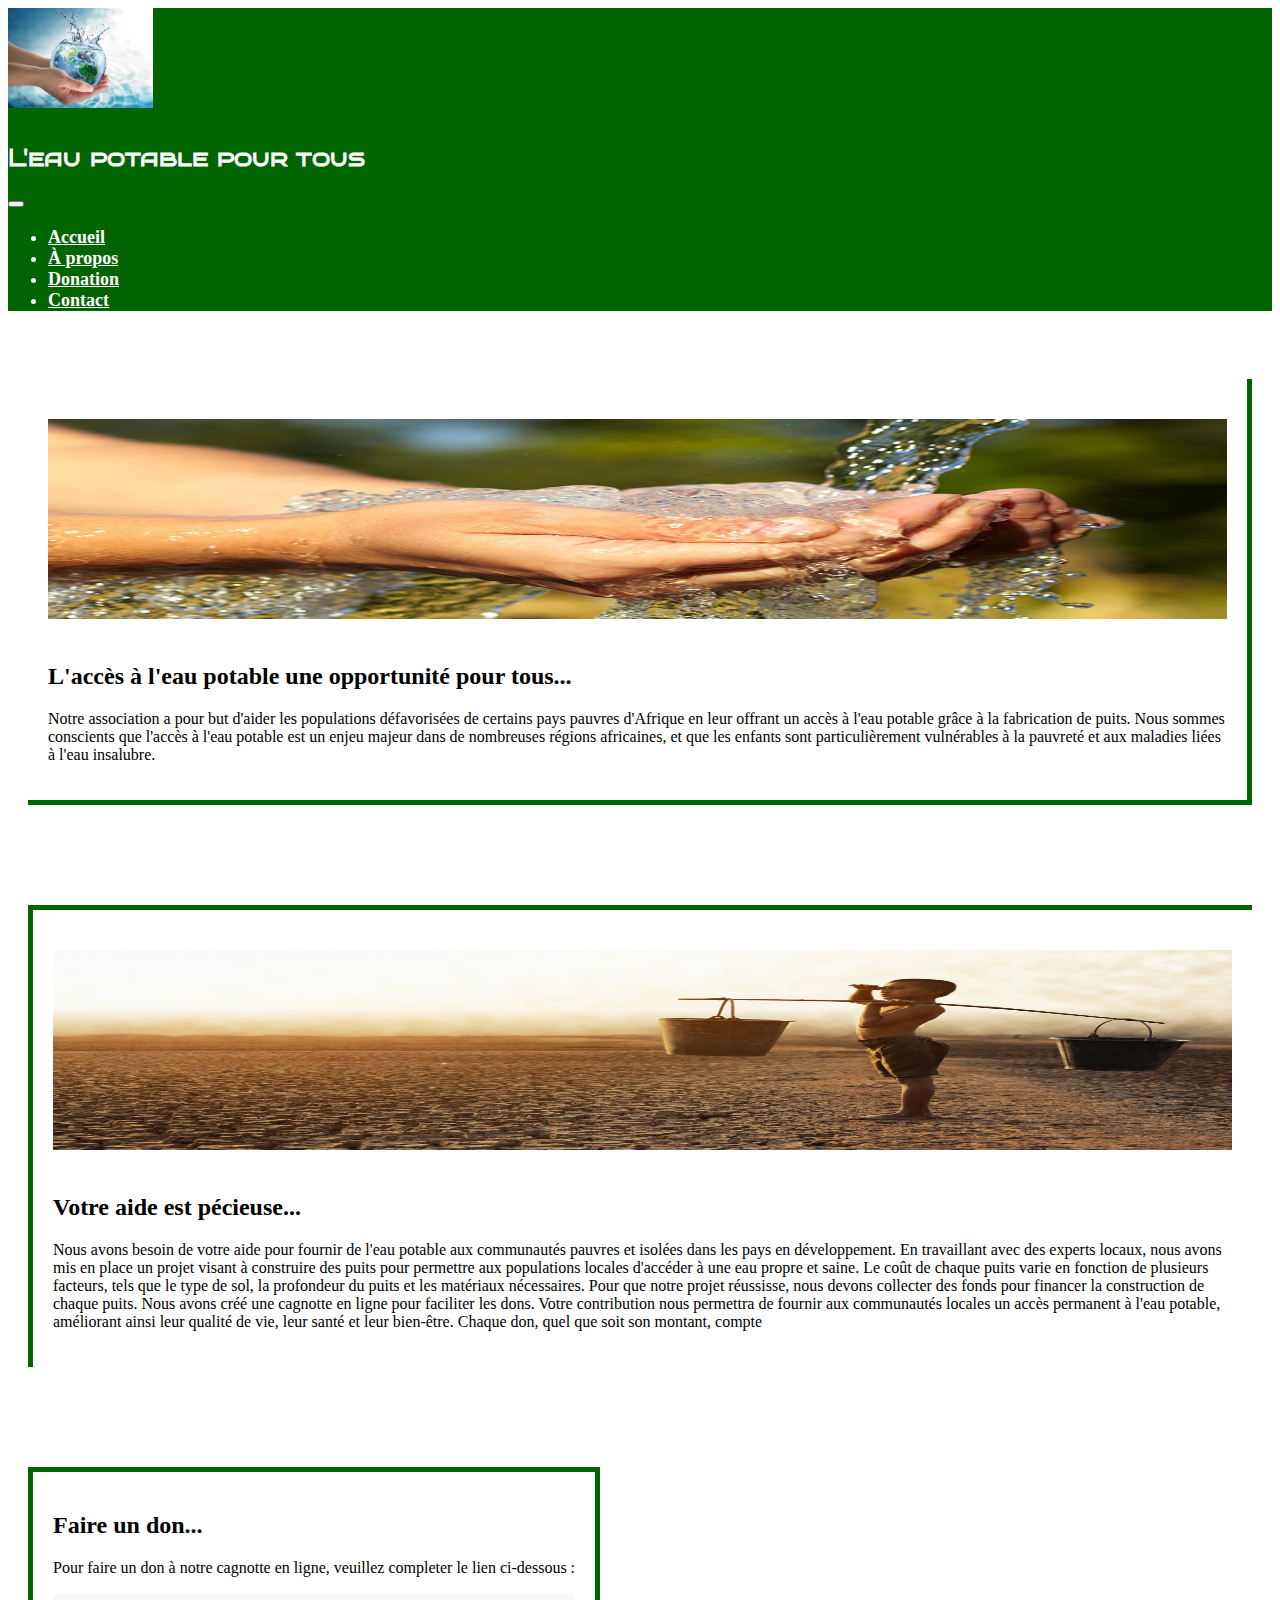
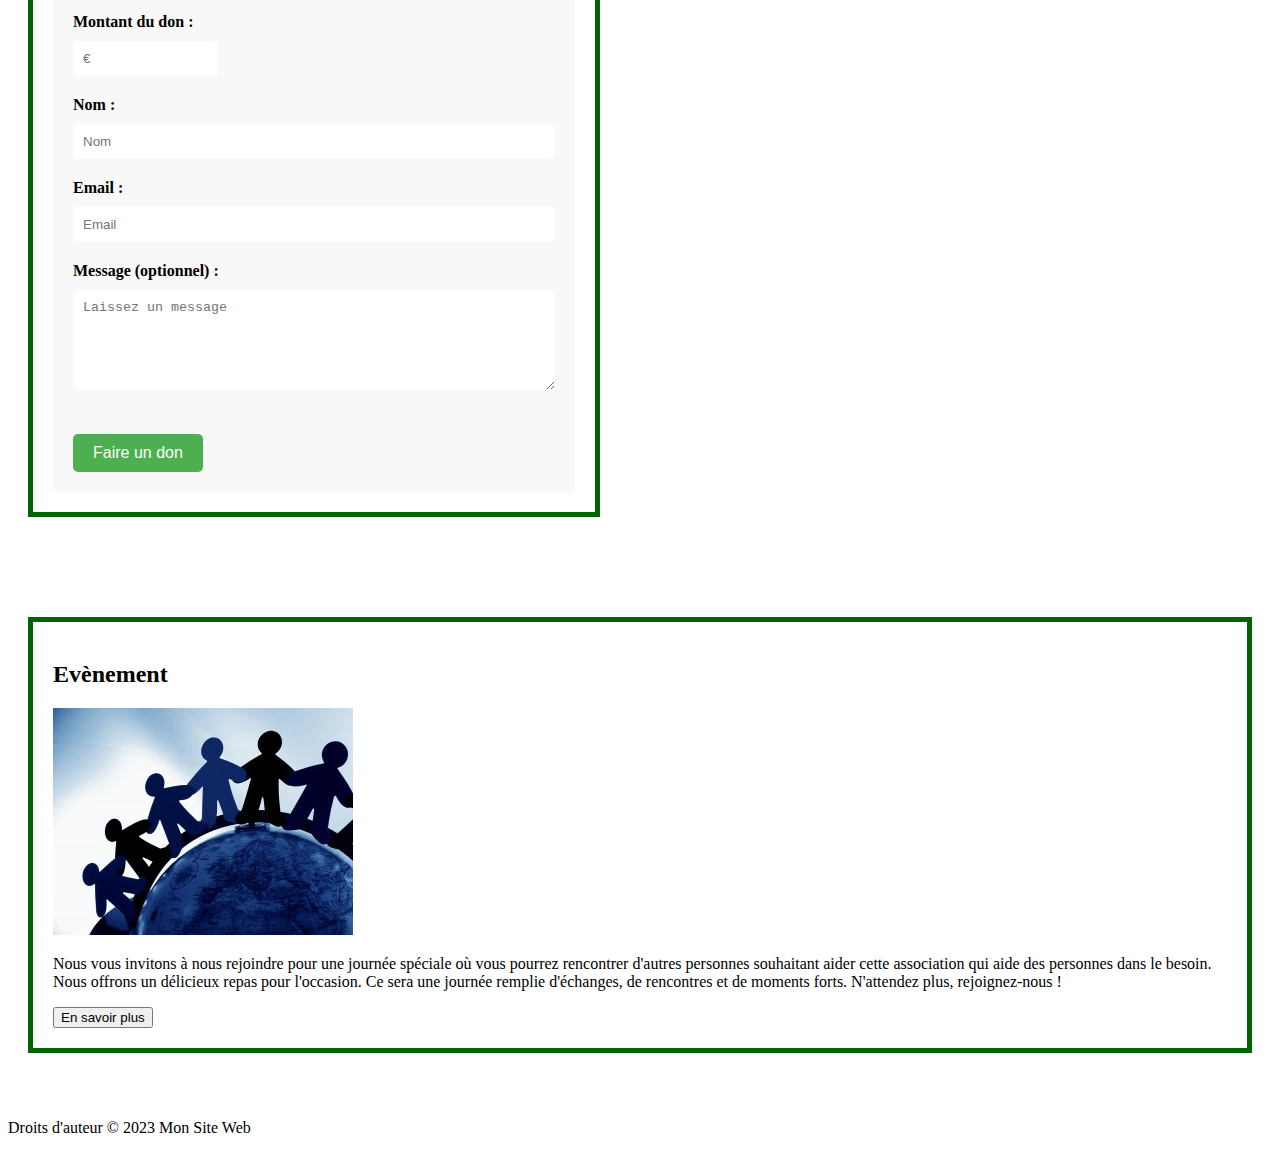
<file: index.html>
<!DOCTYPE html>
<html lang="en">
  <head>
    <meta charset="UTF-8" />
    <meta http-equiv="X-UA-Compatible" content="IE=edge" />
    <meta name="viewport" content="width=device-width, initial-scale=1.0" />
    <title>Document</title>
    <link rel="stylesheet" href="style.css" />
    <link
      href="https://cdn.jsdelivr.net/npm/bootstrap@5.3.0-alpha3/dist/css/bootstrap.min.css"
      rel="stylesheet"
      integrity="sha384-KK94CHFLLe+nY2dmCWGMq91rCGa5gtU4mk92HdvYe+M/SXH301p5ILy+dN9+nJOZ"
      crossorigin="anonymous"
    />
    <link rel="preconnect" href="https://fonts.googleapis.com" />
    <link rel="preconnect" href="https://fonts.gstatic.com" crossorigin />
    <link
      href="https://fonts.googleapis.com/css2?family=Bruno+Ace+SC&display=swap"
      rel="stylesheet"
    />
  </head>
  <body>
    <nav class="navbar navbar-expand-lg navbar-dark">
      <img
        class="navbar-brand"
        id="logo-image"
        src="eaupotable.jpg"
        alt="logo"
      />

      <h1 class="titre">L'eau potable pour tous</h1>
      <button
        class="navbar-toggler"
        type="button"
        data-toggle="collapse"
        data-target="#navbarNav"
        aria-controls="navbarNav"
        aria-expanded="false"
        aria-label="Toggle navigation"
      >
        <span class="navbar-toggler-icon"></span>
      </button>
      <div class="collapse navbar-collapse" id="navbarNav">
        <ul class="navbar-nav">
          <li class="nav-item active">
            <a class="nav-link" href="#">Accueil</a>
          </li>
          <li class="nav-item">
            <a class="nav-link" href="#apropos">À propos</a>
          </li>
          <li class="nav-item">
            <a class="nav-link" href="#donation">Donation</a>
          </li>

          <li class="nav-item">
            <a class="nav-link" href="formulaire_de_contact.html">Contact</a>
          </li>
        </ul>
      </div>
    </nav>
    <main id="apropos" class="container">
      <div class="article1">
        <section>
          <img class="image2" src="eaupotable2.jpg" alt="" />
          <h2>L'accès à l'eau potable une opportunité pour tous...</h2>
          <p>
            Notre association a pour but d'aider les populations défavorisées de
            certains pays pauvres d'Afrique en leur offrant un accès à l'eau
            potable grâce à la fabrication de puits. Nous sommes conscients que
            l'accès à l'eau potable est un enjeu majeur dans de nombreuses
            régions africaines, et que les enfants sont particulièrement
            vulnérables à la pauvreté et aux maladies liées à l'eau insalubre.
          </p>
        </section>
      </div>
      <div class="article2">
        <section>
          <img class="image3" src="eaupotable3.jpg" alt="" />
          <h2>Votre aide est pécieuse...</h2>
          <p>
            Nous avons besoin de votre aide pour fournir de l'eau potable aux
            communautés pauvres et isolées dans les pays en développement. En
            travaillant avec des experts locaux, nous avons mis en place un
            projet visant à construire des puits pour permettre aux populations
            locales d'accéder à une eau propre et saine. Le coût de chaque puits
            varie en fonction de plusieurs facteurs, tels que le type de sol, la
            profondeur du puits et les matériaux nécessaires. Pour que notre
            projet réussisse, nous devons collecter des fonds pour financer la
            construction de chaque puits. Nous avons créé une cagnotte en ligne
            pour faciliter les dons. Votre contribution nous permettra de
            fournir aux communautés locales un accès permanent à l'eau potable,
            améliorant ainsi leur qualité de vie, leur santé et leur bien-être.
            Chaque don, quel que soit son montant, compte
          </p>
        </section>
      </div>

      <div id="donation" class="container2">
        <div class="article3">
          <section>
            <h2>Faire un don...</h2>
            <p>
              Pour faire un don à notre cagnotte en ligne, veuillez completer le
              lien ci-dessous :
            </p>
            <div class="don-container">
              <form
                class="donate-form"
                action="traitement-don.php"
                method="post"
              >
                <label for="montant">Montant du don :</label>
                <input
                  type="number"
                  id="montant"
                  name="montant"
                  placeholder="€"
                  required
                />

                <label for="nom">Nom :</label>
                <input
                  type="text"
                  id="nom"
                  name="nom"
                  placeholder="Nom"
                  required
                />

                <label for="email">Email :</label>
                <input
                  type="email"
                  id="email"
                  name="email"
                  placeholder="Email"
                  required
                />

                <label for="message">Message (optionnel) :</label>
                <textarea
                  id="message"
                  name="message"
                  placeholder="Laissez un message"
                ></textarea>

                <button type="submit">Faire un don</button>
              </form>
            </div>
          </section>
        </div>
      </div>
      <div class="article4">
        <h2>Evènement</h2>
        <img src="aidePersonnes.jpg" alt="personnes en difficulté" />
        <p>
          Nous vous invitons à nous rejoindre pour une journée spéciale où vous
          pourrez rencontrer d'autres personnes souhaitant aider cette
          association qui aide des personnes dans le besoin. Nous offrons un
          délicieux repas pour l'occasion. Ce sera une journée remplie
          d'échanges, de rencontres et de moments forts. N'attendez plus,
          rejoignez-nous !
        </p>
        <a href="page_evenement.html"><button>En savoir plus</button></a>
      </div>
    </main>
    <footer>
      <p>Droits d'auteur © 2023 Mon Site Web</p>
    </footer>
  </body>
</html>
</file>
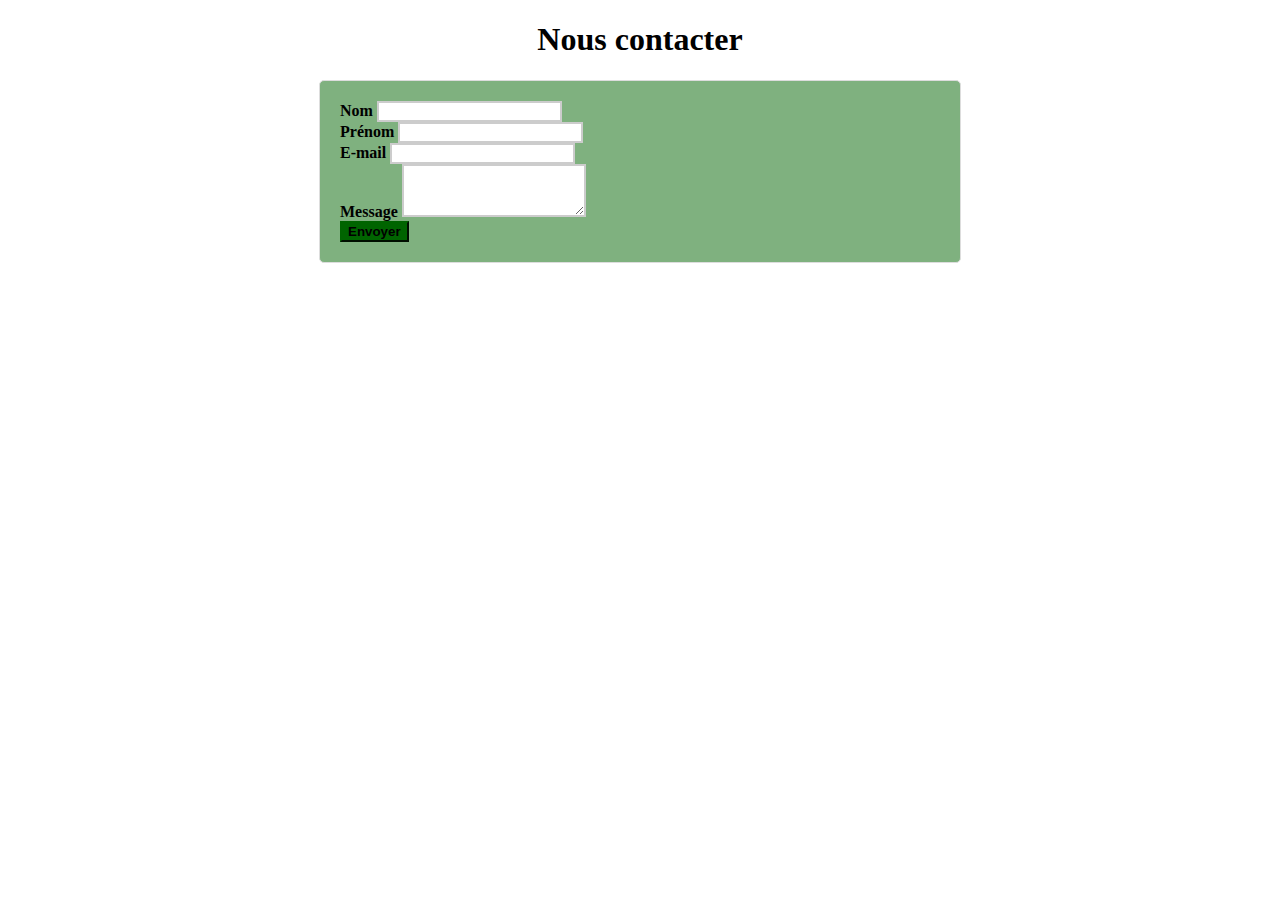
<file: formulaire_de_contact.html>
<!DOCTYPE html>
<html lang="en">
  <head>
    <meta charset="UTF-8" />
    <meta http-equiv="X-UA-Compatible" content="IE=edge" />
    <meta name="viewport" content="width=device-width, initial-scale=1.0" />
    <title>Formulaire de contact</title>
    <link rel="stylesheet" href="formulaire.css" />
    <link
      href="https://cdn.jsdelivr.net/npm/bootstrap@5.3.0-alpha3/dist/css/bootstrap.min.css"
      rel="stylesheet"
      integrity="sha384-KK94CHFLLe+nY2dmCWGMq91rCGa5gtU4mk92HdvYe+M/SXH301p5ILy+dN9+nJOZ"
      crossorigin="anonymous"
    />
  </head>
  <body>
    <h1>Nous contacter</h1>
    <form>
      <div class="form-group mb-3">
        <label for="name">Nom</label>
        <input type="text" id="name" class="form-control form-control-sm" />
      </div>
      <div class="form-group mb-3">
        <label for="firstname">Prénom</label>
        <input
          type="text"
          id="firstname"
          class="form-control form-control-sm"
        />
      </div>
      <div class="form-group mb-3">
        <label for="email">E-mail</label>
        <input
          type="email"
          class="form-control form-control-sm"
          id="email"
          aria-describedby="email"
        />
      </div>

      <div class="form-group mb-3">
        <label for="textarea">Message</label>
        <textarea class="form-control" id="textarea" rows="3"></textarea>
      </div>
      <div>
        <button type="submit" id="password" class="btn-dark-green">
          Envoyer
        </button>
      </div>
    </form>
  </body>
</html>
</file>
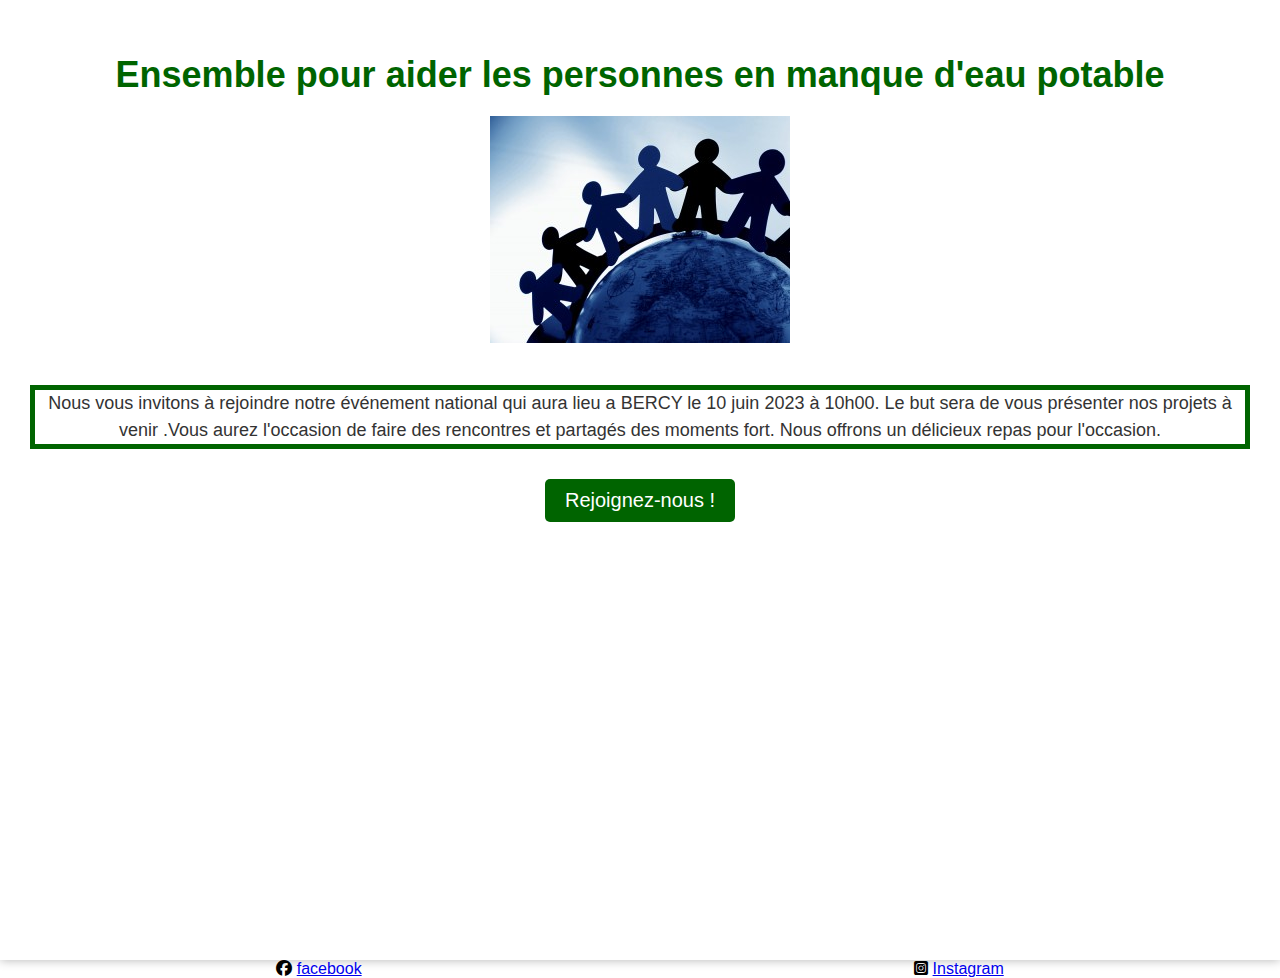
<file: page_evenement.html>
<!DOCTYPE html>
<html lang="en">
  <head>
    <meta charset="UTF-8" />
    <meta http-equiv="X-UA-Compatible" content="IE=edge" />
    <meta name="viewport" content="width=device-width, initial-scale=1.0" />
    <title>page_evenement</title>
    <link
      rel="stylesheet"
      href="https://cdnjs.cloudflare.com/ajax/libs/font-awesome/6.3.0/css/all.min.css"
    />
    <link
      rel="stylesheet"
      href="https://cdnjs.cloudflare.com/ajax/libs/font-awesome/5.15.3/css/all.min.css"
    />
    <link rel="stylesheet" href="evenement.css" />
  </head>
  <body>
    <div class="container">
      <h1>Ensemble pour aider les personnes en manque d'eau potable</h1>
      <img src="aidePersonnes.jpg" alt="Ensemble" />
      <p>
        Nous vous invitons à rejoindre notre événement national qui aura lieu a
        BERCY le 10 juin 2023 à 10h00. Le but sera de vous présenter nos projets
        à venir .Vous aurez l'occasion de faire des rencontres et partagés des
        moments fort. Nous offrons un délicieux repas pour l'occasion.
      </p>
      <button>Rejoignez-nous !</button>
    </div>
  </body>
  <footer class="footer">
    <div>
      <i class="fa-brands fa-facebook"></i>
      <a href="#" class="facebook-link">facebook</a>
    </div>

    <div>
      <i class="fa-brands fa-square-instagram"></i>
      <a href="Javascript:void(0);" class="instagram-link">Instagram</a>
    </div>
  </footer>
</html>
</file>
<file: style.css>
/* Navbar */
.navbar {
  background-color: darkgreen;

  font-weight: bold;
  font-size: xx-large;
}
.titre {
  margin-top: 50px;
  font-family: "Bruno Ace SC", cursive;
}
.navbar-brand {
  margin-right: 15px;
}

.navbar,
.navbar-brand,
.nav-link {
  color: #fff;
}

/* Images */

#logo-image {
  height: 200px;
  width: auto;

  margin-right: 10px;
}

.image2,
.image3 {
  height: 300px;
  width: 400 px;
  margin: 20px;
}

.image2 {
  float: right;
}

.image3 {
  float: left;
}

.container {
  display: flex;
  flex-wrap: wrap;
  justify-content: space-between;
}

.article1,
.article2,
.article3,
.article4 {
  border: 5px solid darkgreen;
  margin: 100px;
  padding: 20px;
}

.article1 {
  border-left: none;
  border-top: none;
}

.article2 {
  border-right: none;
  border-bottom: none;
}

/* Container don */
.container2 {
  display: flex;
  justify-content: center;
  align-items: center;
}

/* don */

.don-container {
  max-width: 500px;
  margin: 0 auto;
  padding: 20px;
  background-color: #f8f8f8;
  border-radius: 5px;
}

.donate-form label {
  display: block;
  margin-bottom: 10px;
  font-weight: bold;
}

.donate-form input[type="number"],
.donate-form input[type="text"],
.donate-form input[type="email"],
.donate-form textarea {
  width: 100%;
  padding: 10px;
  border-radius: 5px;
  border: none;
  margin-bottom: 20px;
  box-sizing: border-box;
}

.donate-form input[type="number"] {
  width: 30%;
}

.donate-form textarea {
  height: 100px;
}

.donate-form button[type="submit"] {
  display: block;
  background-color: #4caf50;
  color: white;
  padding: 10px 20px;
  border-radius: 5px;
  border: none;
  cursor: pointer;
  margin-top: 20px;
  font-size: 16px;
}

.donate-form button[type="submit"]:hover {
  background-color: #3e8e41;
}
/* mobile first  */
@media (min-width: 600px) {
  .navbar {
    font-size: large;
  }
  .titre {
    margin-top: 30px;
    font-size: x-large;
  }
  #logo-image {
    height: 100px;
  }
  .image2,
  .image3 {
    height: 200px;
    width: 100%;
    margin: 20px 0;
    float: none;
  }
  .article1,
  .article2,
  .article3,
  .article4 {
    margin: 50px 20px;
  }
}
/*adapted mobile maximum width of 767px */
@media screen and (max-width: 767px) {
  .navbar {
    background-color: darkgreen;
    font-weight: bold;
    font-size: xx-large;
  }
  .titre {
    margin-top: 50px;
    font-family: "Bruno Ace SC", cursive;
  }
  .navbar-brand {
    margin-right: 15px;
  }
  .navbar,
  .navbar-brand,
  .nav-link {
    color: #fff;
  }
  #logo-image {
    height: 100px;
    width: auto;
  }
  .image2,
  .image3 {
    height: 200px;
    width: 100%;
    margin: 20px 0;
    float: none;
  }
  .article1,
  .article2,
  .article3,
  .article4 {
    border: 5px solid darkgreen;
    margin: 50px 20px;
    padding: 20px;
  }
  .article1 {
    border-left: none;
    border-top: none;
  }
  .article2 {
    border-right: none;
    border-bottom: none;
  }
}
</file>
<file: formulaire.css>
h1 {
  text-align: center;
  font-weight: bold;
}
form {
  margin: 20px auto;
  max-width: 600px;
  padding: 20px;
  background-color: rgba(0, 100, 0, 0.5);

  border: 1px solid #ddd;
  border-radius: 5px;
}

.form-control {
  border-radius: 0;
  border: 2px solid #ccc;
}

label {
  font-weight: bold;
}

.btn-primary {
  background-color: #007bff;
  border: none;
}

.btn-primary:hover {
  background-color: #0069d9;
}

.btn-dark-green {
  background-color: darkgreen;
  border-color: darkgreen;
  font-weight: bold;
}
/*mobile first < 767 px*/
@media screen and (max-width: 767px) {
  form {
    max-width: 100%;
    padding: 10px;
    border: none;
    border-radius: 0;
    background-color: transparent;
  }
  .form-control {
    border-radius: 5px;
    border: 2px solid #ccc;
    margin-bottom: 10px;
  }
  label {
    font-weight: normal;
  }
  .btn-primary,
  .btn-dark-green {
    display: block;
    width: 100%;
    margin-bottom: 10px;
  }
}
</file>
<file: evenement.css>
body {
  font-family: Arial, sans-serif;
  margin: 0;
  padding: 0;
}
.container {
  max-width: 100%;
  margin: 0 auto;
  padding: 30px;
  background-color: white;
  box-shadow: 0 0 10px rgba(0, 0, 0, 0.3);
  text-align: center;
  min-height: 100vh;
}
h1 {
  font-size: 36px;
  margin-bottom: 20px;
  color: darkgreen;
}
img {
  max-width: 100%;
  height: auto;
  margin-bottom: 20px;
}
p {
  font-size: 18px;
  line-height: 1.5;
  margin-bottom: 30px;
  color: #333;
  border: 5px solid darkgreen;
}
button {
  background-color: darkgreen;
  color: #fff;
  font-size: 20px;
  padding: 10px 20px;
  border: none;
  border-radius: 5px;
  cursor: pointer;
  transition: background-color 0.3s ease;
}
button:hover {
  background-color: #004080;
}

/*style with max width 767px*/
@media screen and (max-width: 767px) {
  body {
    font-family: Arial, sans-serif;
    margin: 0;
    padding: 0;
  }
  .container {
    max-width: 100%;
    margin: 0;
    padding: 10px;

    box-shadow: none;
    text-align: center;
  }
  h1 {
    font-size: 24px;
    margin-bottom: 10px;
    color: darkgreen;
  }
  img {
    max-width: 100%;
    height: auto;
    margin-bottom: 10px;
  }
  p {
    font-size: 16px;
    margin-bottom: 20px;
    border: none;
  }
  button {
    background-color: darkgreen;
    color: #fff;
    font-size: 18px;
    padding: 10px 15px;
    border: none;
    border-radius: 5px;
    cursor: pointer;
    transition: background-color 0.3s ease;
  }
  button:hover {
    background-color: #004080;
  }
}

.footer {
  display: flex;
  justify-content: space-around;
}
</file>
